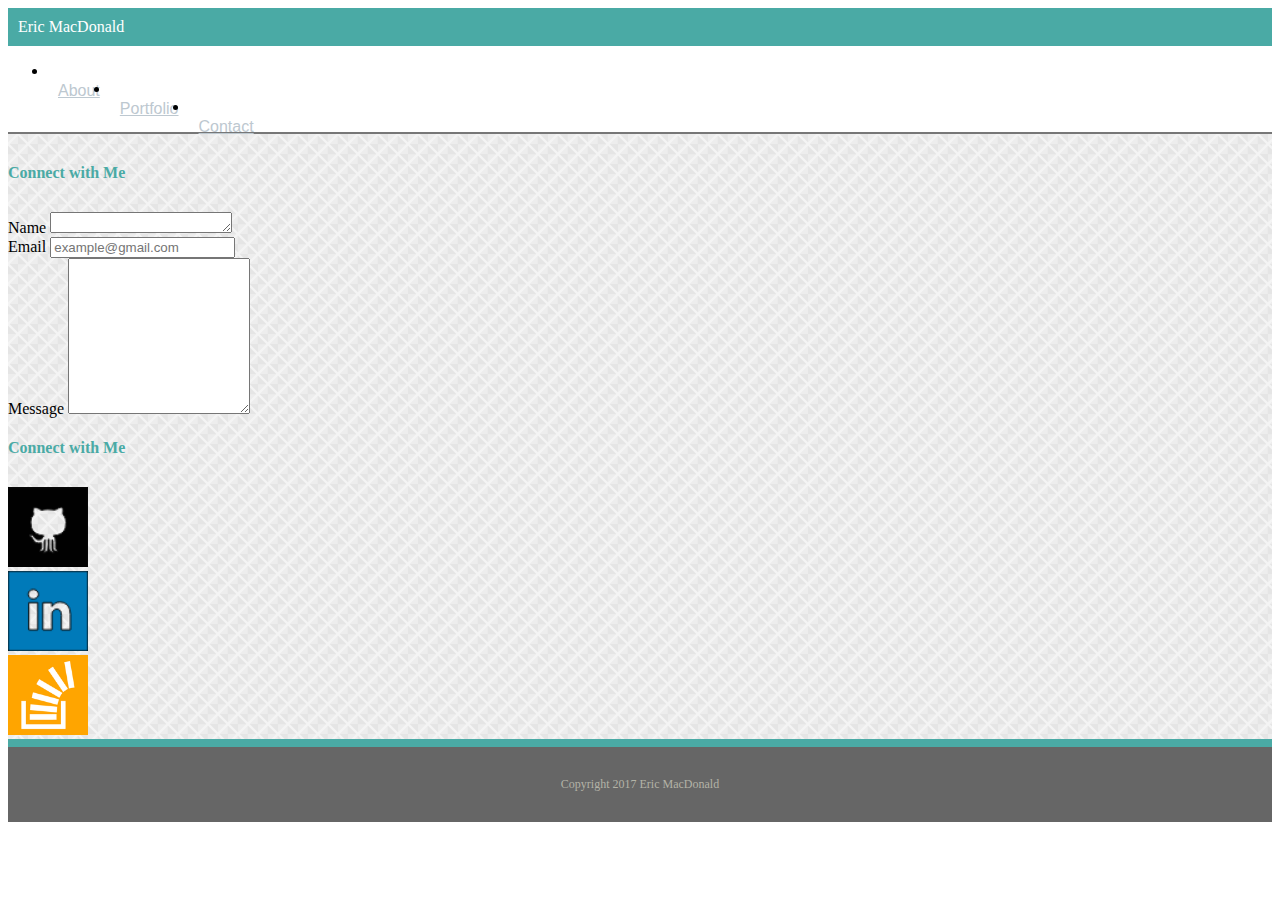
<file: contact.html>
<!DOCTYPE html>
<html lang="en-us">
<head>
  <meta charset="UTF-8">
  <meta name="viewport" content="width=device-width, initial-scale=1">
  <title>Contact</title>

  <link rel="stylesheet" href="https://maxcdn.bootstrapcdn.com/bootstrap/4.0.0-beta.2/css/bootstrap.min.css" integrity="sha384-PsH8R72JQ3SOdhVi3uxftmaW6Vc51MKb0q5P2rRUpPvrszuE4W1povHYgTpBfshb" crossorigin="anonymous">
  <!-- <link rel="stylesheet" href="style.css"> -->
  <link rel="stylesheet" type="text/css" href="assets/css/style.css">

</head>
<body>
  <nav class="navbar navbar-default">
    <div class="container">
      <nav class="bg-teal">
        <span class="navbar-brand mb-0 h1" >Eric MacDonald</span>
      </nav>

      <div>
        <ul class="nav float-right">
          <li class="nav-item">
            <a class="nav-link active clean-link" href="index.html">About</a>
          </li>
          <li class="nav-item">
            <a class="nav-link clean-link" href="portfolio.html">Portfolio</a>
          </li>
          <li class="nav-item">
            <a class="nav-link clean-link" href="contact.html">Contact</a>
          </li>
        </ul>
      </div>
    </div>
  </nav>


  <div class="container custom-container">

    <div class="row top-buffer">
    </div>

    <div class="row">
      
      <!-- <div class="col-md-1"> -->
      <!-- </div> -->

      <div class="col-md-8">

        <div class="card" style="width: 100%;">
          <div class="card-body">
            <h4 class="card-title color-teal font-georgia">Connect with Me</h4>

            <div class="row top-buffer">
            </div>
<form>
    <div class="form-group">
    <label for="exampleFormControlTextarea1">Name</label>
    <textarea class="form-control" id="exampleFormControlTextarea1" rows="1"></textarea>
  </div>


  <div class="form-group">
    <label for="exampleFormControlInput1">Email</label>
    <input type="email" class="form-control" id="exampleFormControlInput1" placeholder="example@gmail.com">
  </div>
  
  <div class="form-group">
    <label for="exampleFormControlTextarea1">Message</label>
    <textarea class="form-control" id="exampleFormControlTextarea1" rows="10"></textarea>
  </div>
</form>


          </div>
        </div>
      </div>
      
      <div class="col-md-4">
        <div class="card" style="width: 100%;">
          <div class="card-body">
            <h4 class="card-title color-teal font-georgia">Connect with Me</h4>

            <div class="row top-buffer">
            </div>
         
            <div class="row">

              <div class="col-md-3">
                <a href="https://github.com/ejmacdonald" target="_blank">
                <img class="img-size" src="assets/images/github.png" />
               </a>
              </div>

              <div class="col-md-1">
              </div>

              <div class="col-md-3">
                <a href="https://www.linkedin.com/in/ejmacdonald603/" target="_blank">
                <img class="img-size" src="assets/images/linkedin.png" />
              </a>
              </div>

              <div class="col-md-1">
              </div>

              <div class="col-md-3">
                <a href="https://stackoverflow.com" target="_blank">
                <img class="img-size" src="assets/images/stackoverflow.png" />
                </a>
              </div>

            </div>
          </div>
         </div>
      </div>

      <!-- <div class="col-md-1"> -->
      <!-- </div> -->
    </div>
  </div>

  <div class="row">
    <div class="col-md-12">
      <div class="card footer-props">
       <div class="card-header">
        Copyright 2017 Eric MacDonald
       </div>
     </div>
   </div>
  </div>

  </body>
  <!-- jQuery CDN -->
  <script src="https://ajax.googleapis.com/ajax/libs/jquery/1.11.3/jquery.min.js"></script>
  <!-- Bootstrap JavaScript CDN -->
  <script src="https://maxcdn.bootstrapcdn.com/bootstrap/3.3.7/js/bootstrap.min.js"></script>
</body>
</html>
</file>
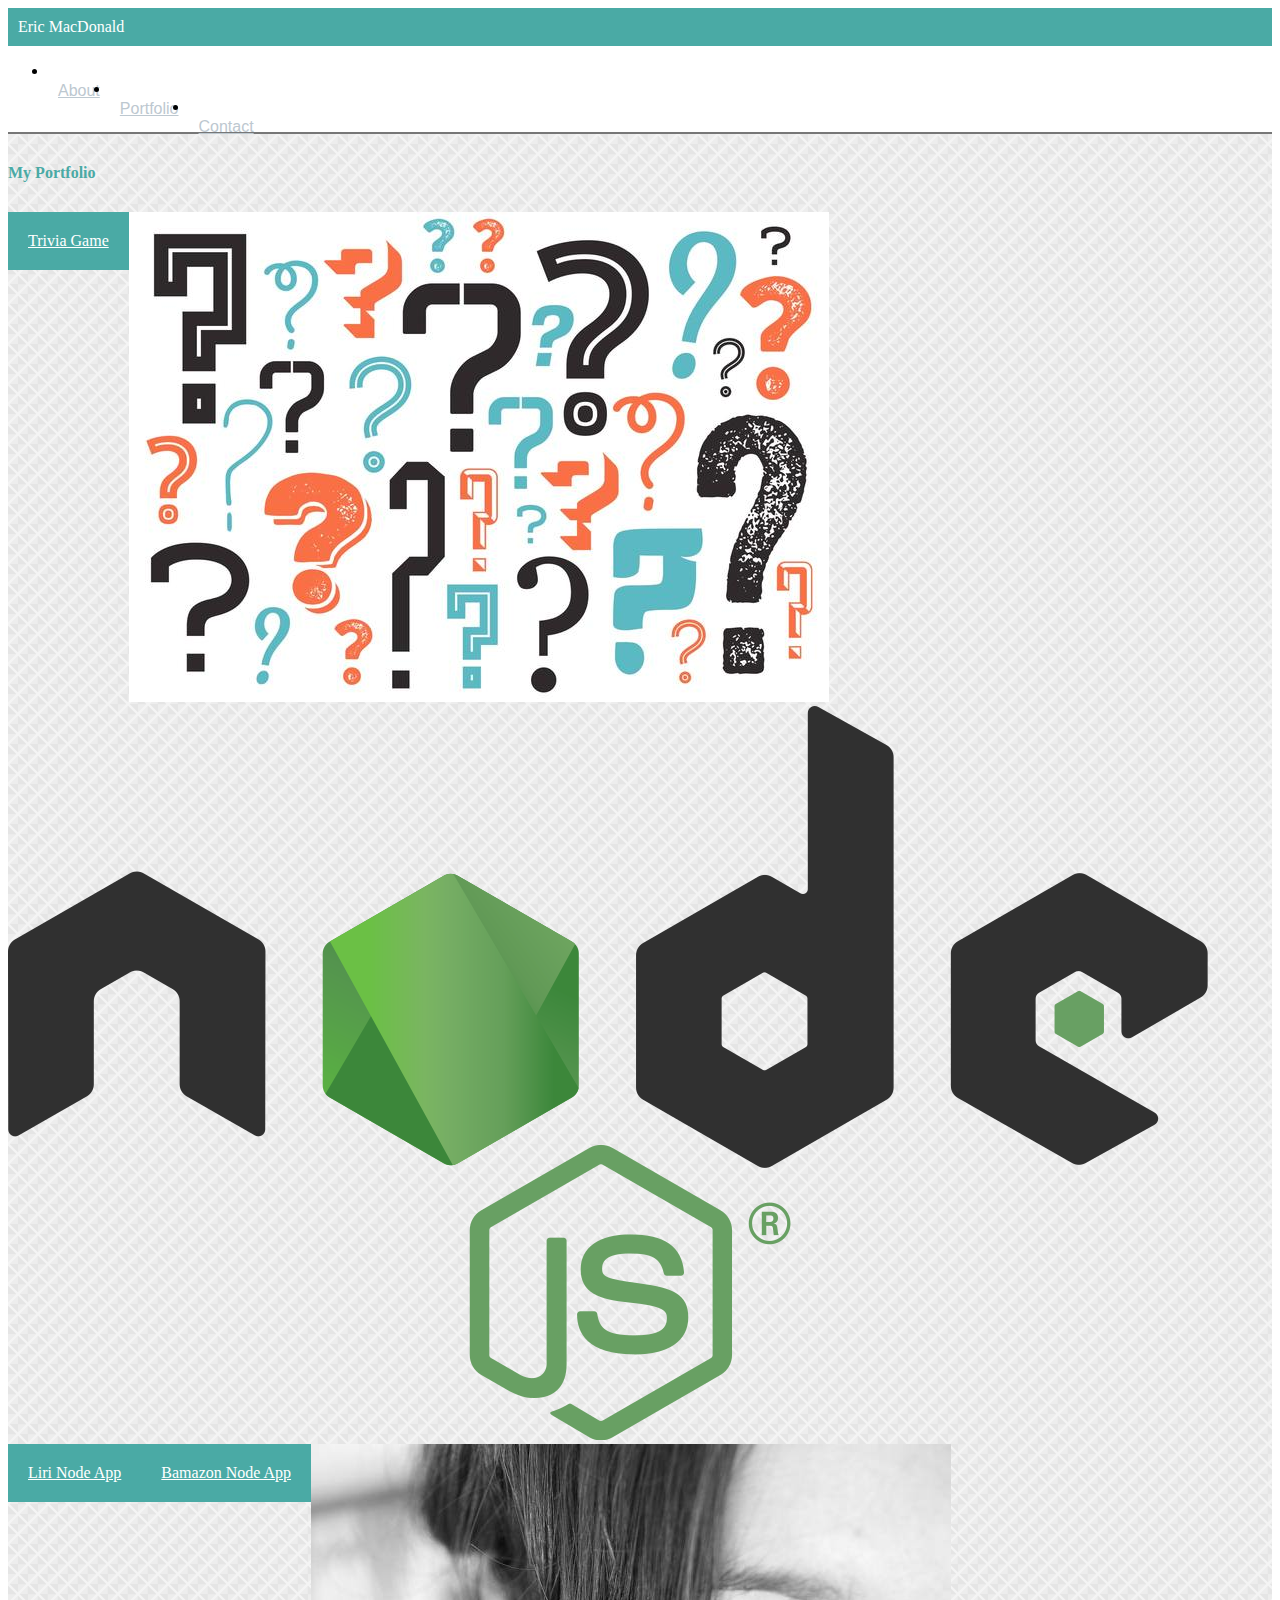
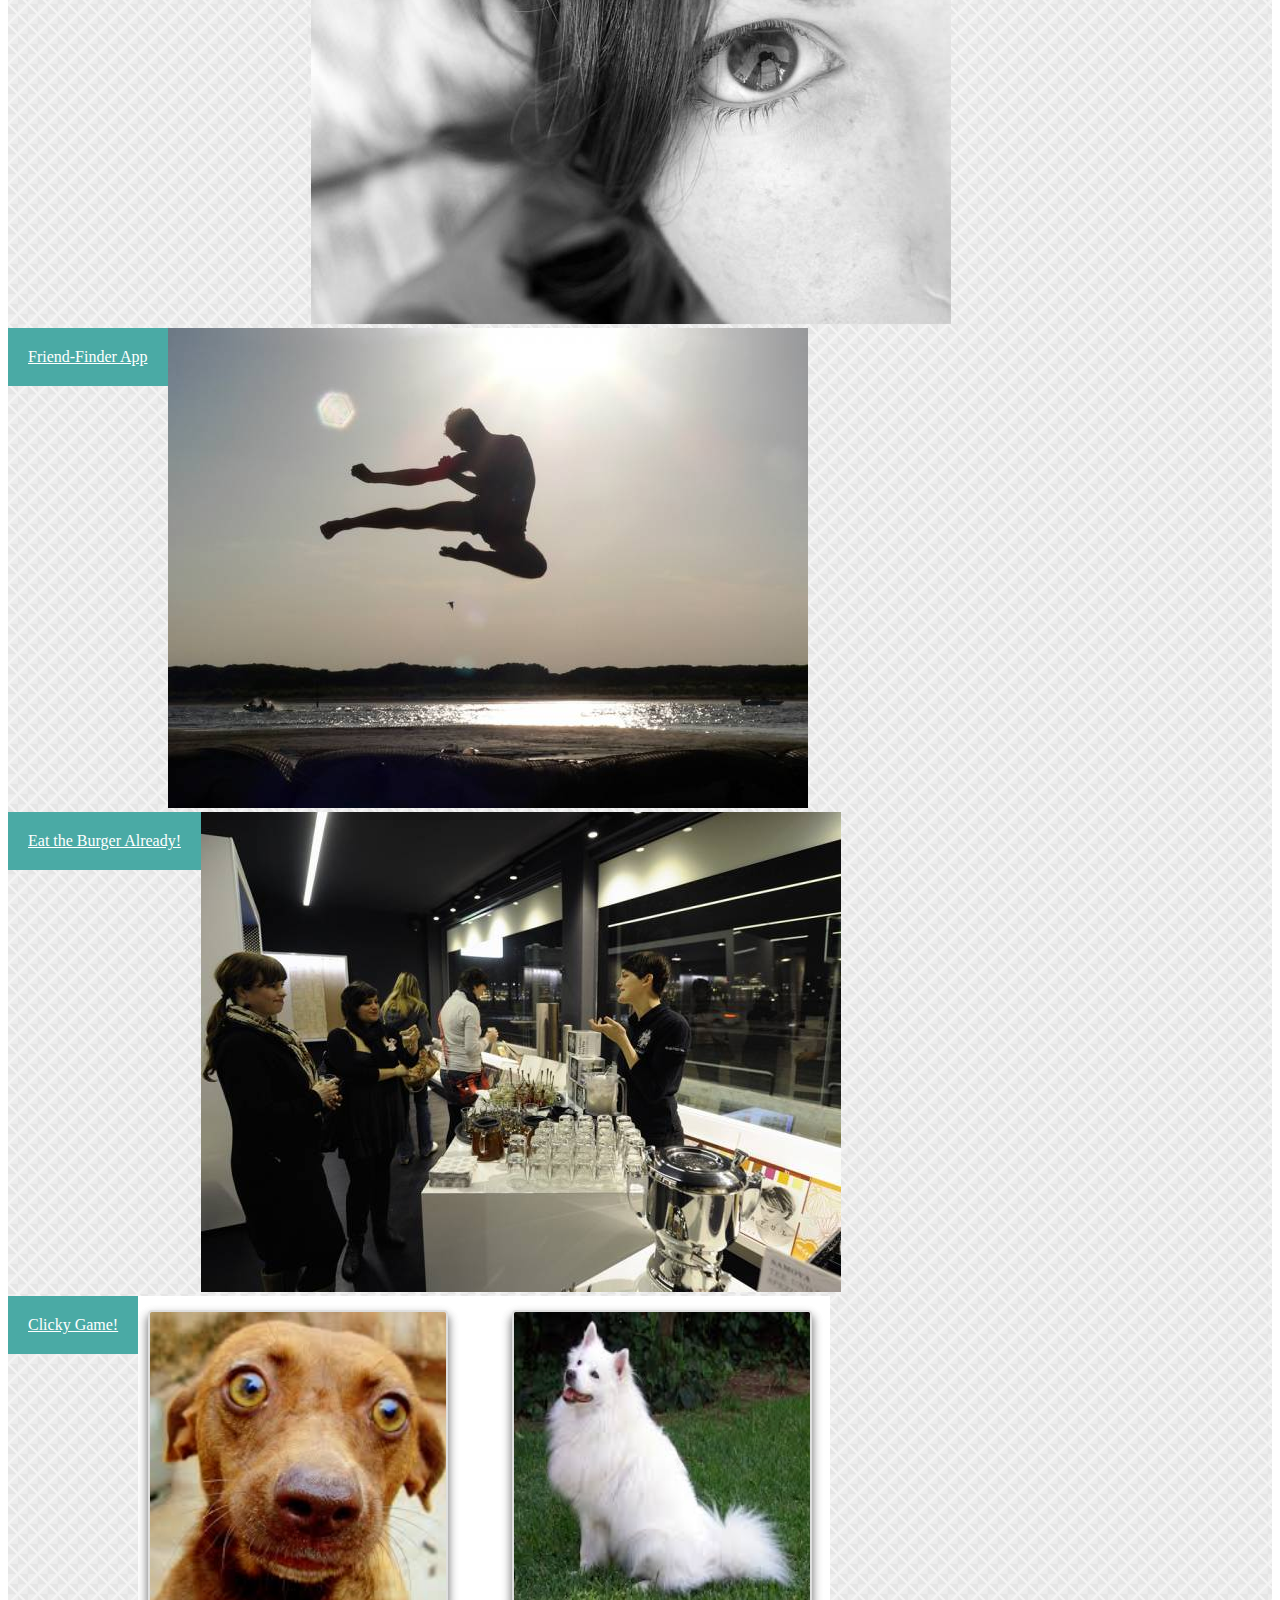
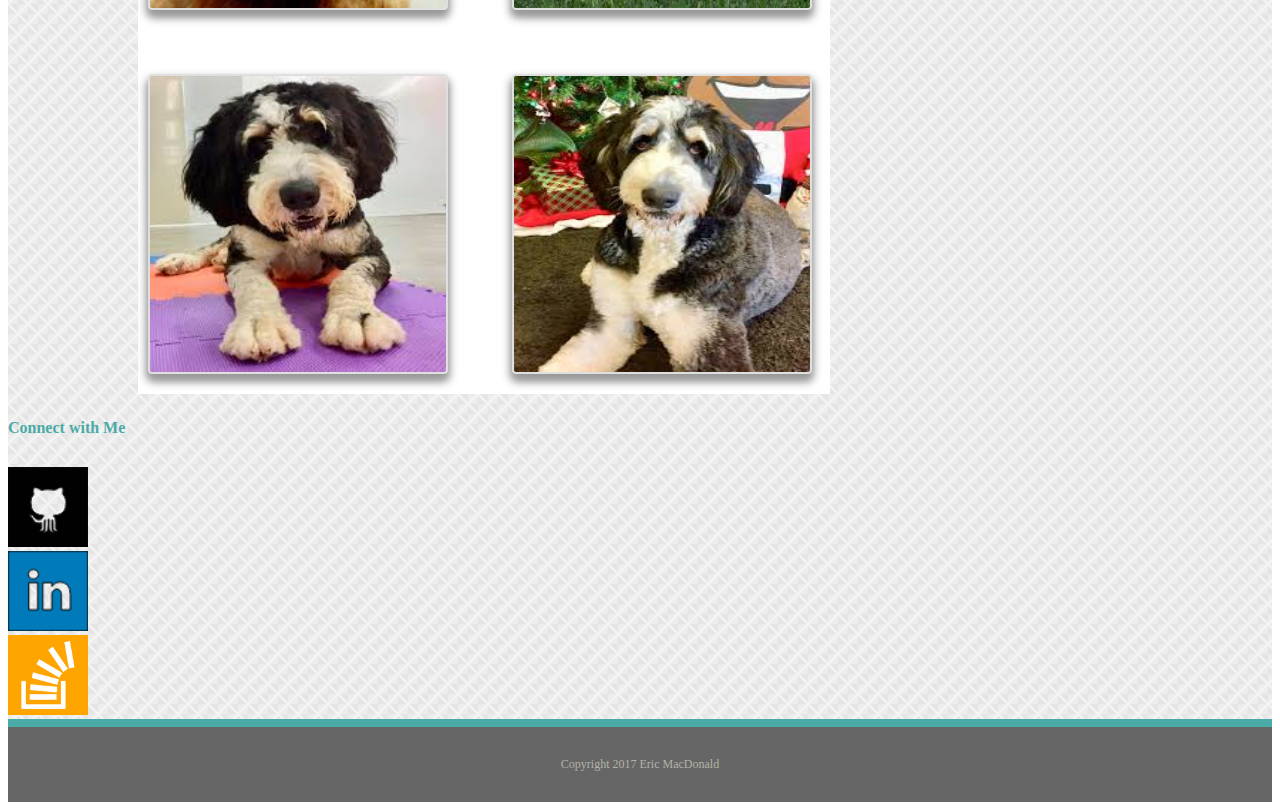
<file: portfolio.html>
<!DOCTYPE html>
<html lang="en-us">
<head>
  <meta charset="UTF-8">
  <meta name="viewport" content="width=device-width, initial-scale=1">
  <title>My Portfolio</title>

  <link rel="stylesheet" href="https://maxcdn.bootstrapcdn.com/bootstrap/4.0.0-beta.2/css/bootstrap.min.css" integrity="sha384-PsH8R72JQ3SOdhVi3uxftmaW6Vc51MKb0q5P2rRUpPvrszuE4W1povHYgTpBfshb" crossorigin="anonymous">
  <!-- <link rel="stylesheet" href="style.css"> -->
  <link rel="stylesheet" type="text/css" href="assets/css/style.css">

</head>
<body>
  <nav class="navbar navbar-default">
    <div class="container">
      <nav class="bg-teal">
        <span class="navbar-brand mb-0 h1" >Eric MacDonald</span>
      </nav>

      <div>
        <ul class="nav float-right">
          <li class="nav-item">
            <a class="nav-link active clean-link" href="index.html">About</a>
          </li>
          <li class="nav-item">
            <a class="nav-link clean-link" href="portfolio.html">Portfolio</a>
          </li>
          <li class="nav-item">
            <a class="nav-link clean-link" href="contact.html">Contact</a>
          </li>
        </ul>
      </div>
    </div>
  </nav>


  <div class="container custom-container">

    <div class="row top-buffer">
    </div>

    <div class="row">
      
      <!-- <div class="col-md-1"> -->
      <!-- </div> -->

      <div class="col-md-8">

        <div class="card" style="width: 100%;">
          <div class="card-body">
            <h4 class="card-title color-teal font-georgia">My Portfolio</h4>

            <div class="row top-buffer">
            </div>
         
            <div class="row">

              <div class="col-md-6">
                <div class="card card-inverse">
                  <img class="card-img" src="assets/images/question_marks.jpg" alt="Question Marks" />
                  <a href="https://ejmacdonald.github.io/TriviaGame/" target="_blank" class="card-title card-banner">Trivia Game</a>
                </div>
              </div>

              <div class="col-md-6">
                <div class="card card-inverse">
                  <img class="card-img" src="assets/images/node_logo.png" alt="node Logo" />
                  <a href="https://github.com/ejmacdonald/liri-node-app" target="_blank" class="card-title card-banner">Liri Node App</a>
                </div>
              </div>

               <div class="col-md-6">
                <div class="card card-inverse">
                  <img class="card-img" src="assets/images/stock-people.jpg" alt="Stock People Image" />
                  <a href="https://github.com/ejmacdonald/Bamazon" class="card-title card-banner">Bamazon Node App</a>
                </div>
              </div>

              <div class="col-md-6">
                <div class="card card-inverse">
                  <img class="card-img" src="assets/images/stock-sports.jpg" alt="Stock Sports Image" />
                  <a href="https://still-caverns-42631.herokuapp.com/home" class="card-title card-banner">Friend-Finder App</a>
                </div>
              </div>

              <div class="col-md-6">
                <div class="card card-inverse">
                  <img class="card-img" src="assets/images/stock-catering.jpg" alt="Stock Catering Image" />
                  <a href="https://young-river-67916.herokuapp.com/" class="card-title card-banner">Eat the Burger Already!</a>
                </div>
              </div>
              
              <div class="col-md-6">
                <div class="card card-inverse">
                  <img class="card-img" src="assets/images/dogs.png" alt="Clicky Game Screen Shot" />
                  <a href="https://ejmacdonald.github.io/ClickyGame/" class="card-title card-banner">Clicky Game!</a>
                </div>
              </div>

            </div>
          </div>
        </div>
      </div>
      
      <div class="col-md-4">
        <div class="card" style="width: 100%;">
          <div class="card-body">
            <h4 class="card-title color-teal font-georgia">Connect with Me</h4>

            <div class="row top-buffer">
            </div>
         
            <div class="row">

              <div class="col-md-3">
                <a href="https://github.com/ejmacdonald" target="_blank">
                <img class="img-size" src="assets/images/github.png" />
               </a>
              </div>

              <div class="col-md-1">
              </div>

              <div class="col-md-3">
                <a href="https://www.linkedin.com/in/ejmacdonald603/" target="_blank">
                <img class="img-size" src="assets/images/linkedin.png" />
              </a>
              </div>

              <div class="col-md-1">
              </div>

              <div class="col-md-3">
                <a href="https://stackoverflow.com" target="_blank">
                <img class="img-size" src="assets/images/stackoverflow.png" />
                </a>
              </div>

            </div>
          </div>
         </div>
      </div>

      <!-- <div class="col-md-1"> -->
      <!-- </div> -->
    </div>
  </div>

  <div class="row">
    <div class="col-md-12">
      <div class="card footer-props">
       <div class="card-header">
        Copyright 2017 Eric MacDonald
       </div>
     </div>
   </div>
  </div>

  </body>
  <!-- jQuery CDN -->
  <script src="https://ajax.googleapis.com/ajax/libs/jquery/1.11.3/jquery.min.js"></script>
  <!-- Bootstrap JavaScript CDN -->
  <script src="https://maxcdn.bootstrapcdn.com/bootstrap/3.3.7/js/bootstrap.min.js"></script>
</body>
</html>
</file>
<file: assets/css/style.css>
.bg-teal {
		background-color: #4aaaa5;
		padding: 10px;
		font-family: 'Georgia', Times, Time New Roman, serif;
	}

.color-teal {
	color: #4aaaa5;
}

.font-georgia {
	font-family: 'Georgia', Times, Time New Roman, serif;
}

.navbar-brand {
	color: white;
}

.bio-text {
	font-family: 'Arial', 'Helvetica Neue', Helvetica, sans-serif;
}

.img-size {
	width: 80px;
	height: 80px;
}

.clean-link {
	float: left;
	text-align: center;
	font-family: 'Arial', 'Helvetica Neue', Helvetica, sans-serif;
	padding-top: 20px;
	padding-bottom: 20px;
	padding-right: 10px;
	padding-left: 10px;
	color: #bdc8d0;
	}

.color-white {
	color: white;
}

.footer-props {
	background: #666666;
	border-top-color: #4aaaa5;
	border-top-style: solid;
	border-top-width: 8px;
	text-align: center;
	padding: 30px;
	color: #b3b3a7;
	font-size: 12px;
}

.custom-container {
	background-image: url(../images/stonehaven.png);
	border-top-color: #777777;
	border-top-style: solid;
	border-top-width: 2px;
}

.top-buffer {
	margin-top: 30px;
}

.pad-right {
	padding-right: 10px;
}

.card-banner {
		float: left;
		background-color: #4aaaa5;
		padding: 20px;
		color: white;
		font-family: 'Georgia', Times, Time New Roman, serif;
		text-align: center;
		position: relative;
		bottom: 0px;
	}
</file>
